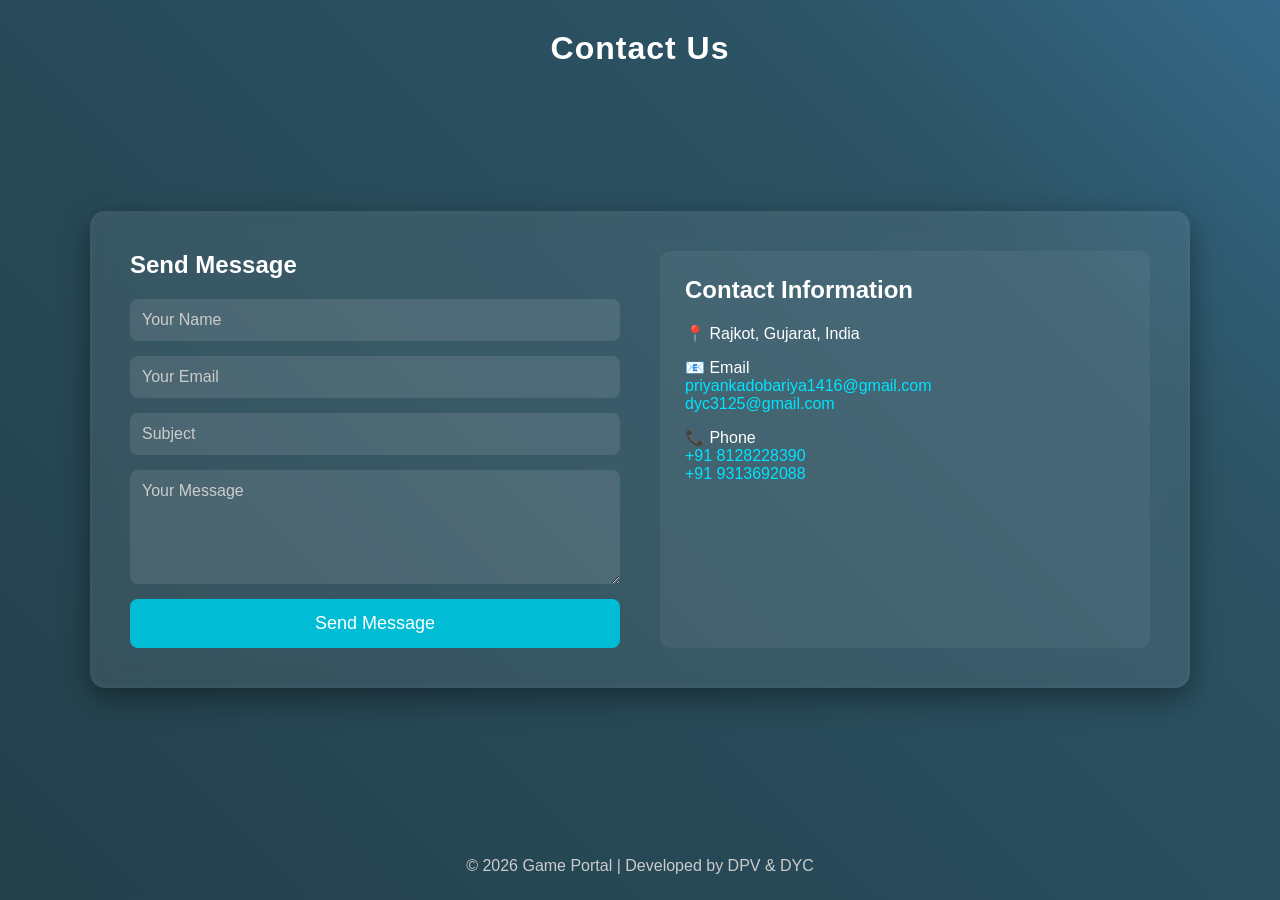
<file: templates/contact.html>
<!DOCTYPE html>
<html lang="en">
<head>
<meta charset="UTF-8">
<meta name="viewport" content="width=device-width, initial-scale=1.0">
<title>Contact Us</title>

<style>

*{
margin:0;
padding:0;
box-sizing:border-box;
font-family:Segoe UI, sans-serif;
}

/* 3D ANIMATED BACKGROUND */

body{
height:100vh;

background: linear-gradient(
45deg,
#0f2027,
#203a43,
#2c5364,
#4facfe,
#00f2fe
);

background-size:400% 400%;

/* 1 second animation */

animation:bgAnimation 1s infinite alternate;

display:flex;
flex-direction:column;
}

/* BACKGROUND ANIMATION */

@keyframes bgAnimation{

0%{
background-position:0% 50%;
}

50%{
background-position:100% 50%;
}

100%{
background-position:0% 50%;
}

}

/* HEADER */

header{
text-align:center;
color:white;
padding:30px;
font-size:32px;
font-weight:bold;
letter-spacing:1px;
}

/* MAIN CONTAINER */

.container{
width:90%;
max-width:1100px;
margin:auto;
}

/* 3D GLASS CONTACT CARD */

.contact-card{

display:grid;
grid-template-columns:1fr 1fr;
gap:40px;

background:rgba(255,255,255,0.08);
backdrop-filter:blur(12px);

padding:40px;

border-radius:15px;

box-shadow:
0 10px 30px rgba(0,0,0,0.4),
inset 0 0 10px rgba(255,255,255,0.05);

transition:0.4s;

}

/* 3D HOVER */

.contact-card:hover{

transform:rotateX(4deg) rotateY(4deg) scale(1.02);

}

/* TITLES */

h2{
color:white;
margin-bottom:20px;
}

/* FORM */

form{
display:flex;
flex-direction:column;
gap:15px;
}

input,textarea{

padding:12px;
border:none;
border-radius:8px;

background:rgba(255,255,255,0.1);
color:white;

font-size:16px;

}

input::placeholder,textarea::placeholder{
color:#ccc;
}

input:focus,textarea:focus{
outline:none;
box-shadow:0 0 10px rgba(0,200,255,0.7);
}

/* BUTTON */

button{

background:#00bcd4;
border:none;
padding:14px;
border-radius:8px;

font-size:18px;
color:white;
cursor:pointer;

transition:0.3s;

}

button:hover{

background:#0097a7;
transform:scale(1.05);

}

/* CONTACT INFO */

.contact-info{

color:white;

background:rgba(255,255,255,0.05);
padding:25px;
border-radius:10px;

}

.contact-info p{
margin:15px 0;
font-size:16px;
}

.contact-info a{
color:#00e5ff;
text-decoration:none;
}

.contact-info a:hover{
text-decoration:underline;
}

/* FOOTER */

footer{
text-align:center;
color:#ccc;
padding:25px;
margin-top:30px;
}

/* MOBILE */

@media(max-width:768px){

.contact-card{
grid-template-columns:1fr;
}

}

</style>
</head>

<body>

<header>
Contact Us
</header>

<div class="container">

<div class="contact-card">

<!-- FORM -->

<div>

<h2>Send Message</h2>

<form action="{{ url_for('contact') }}" method="POST">

<input type="text" name="name" placeholder="Your Name" required>

<input type="email" name="email" placeholder="Your Email" required>

<input type="text" name="subject" placeholder="Subject" required>

<textarea name="message" rows="5" placeholder="Your Message" required></textarea>

<button type="submit">Send Message</button>

</form>

</div>

<!-- CONTACT INFO -->

<div class="contact-info">

<h2>Contact Information</h2>

<p>📍 Rajkot, Gujarat, India</p>

<p>
📧 Email<br>
<a href="mailto:priyankadobariya1416@gmail.com">priyankadobariya1416@gmail.com</a><br>
<a href="mailto:dyc3125@gmail.com">dyc3125@gmail.com</a>
</p>

<p>
📞 Phone<br>
<a href="tel:+918128228390">+91 8128228390</a><br>
<a href="tel:+919313692088">+91 9313692088</a>
</p>

</div>

</div>

</div>

<footer>
© 2026 Game Portal | Developed by DPV & DYC
</footer>

</body>
</html>
</file>
